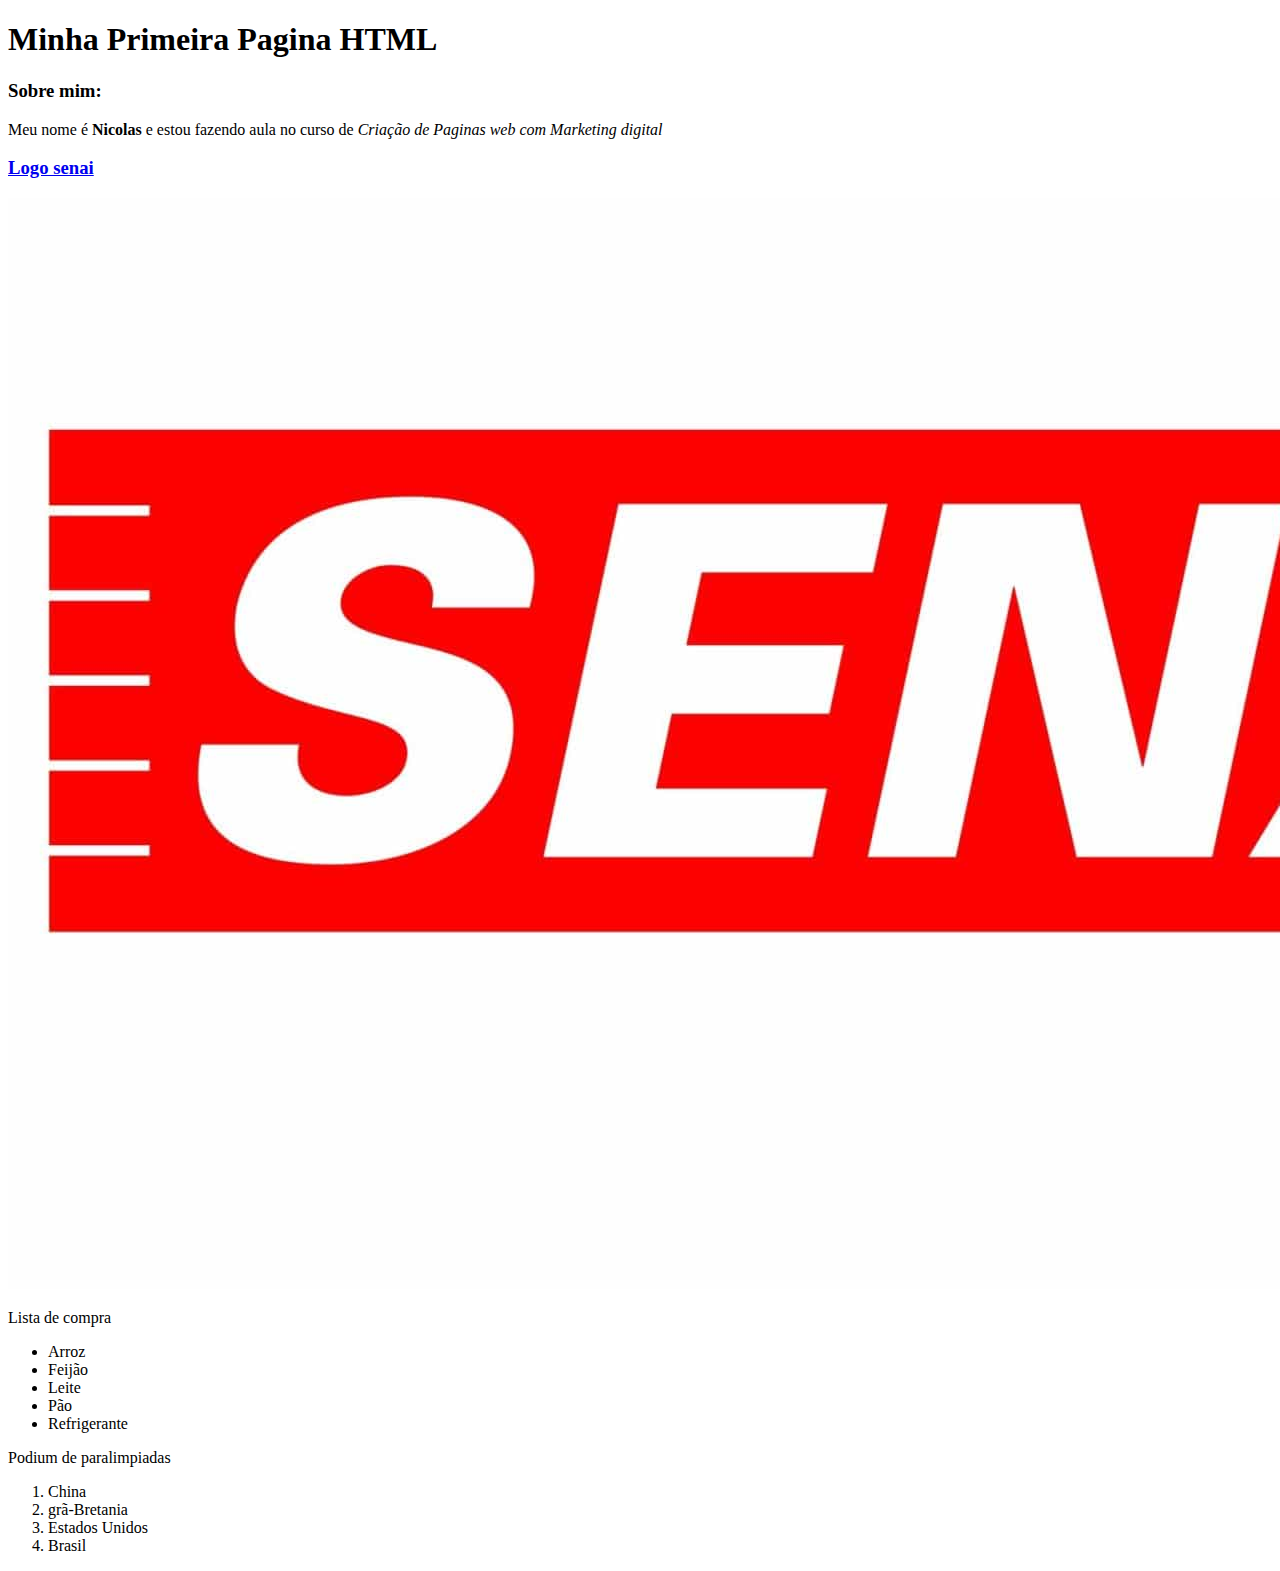
<file: index.html>
<!DOCTYPE html>
<html lang="pt-br">
<head>
        <meta charset="UTF-8">
        <meta http-equiv="X-UA-Compatible" content="IE=edge">
        <meta name="viewport" content="width=device-width, initial-scale=1.0">
        <meta name="description" content="PAGINA DESTINTA A APRENDIZAGEM DO CURSO HTML">
        <meta name="keywords" content="html,css, javascript, marketing digital, senai">
        <meta name="author" content="Nicolas Jean Santos">
        <title>CURSO DE CRIAÇÃO DE PAGINA</title>
    </head>
    <body>
        <h1>Minha Primeira Pagina HTML</h1>
        <h3>Sobre mim:</h3>
        <p>Meu nome é <strong>Nicolas</strong> e estou fazendo aula no curso de <em>Criação de Paginas web com Marketing digital</em></p>
        
        <a href="https://www.sp.senai.br" target="_blank"><h3>Logo senai</h3></a>
        <img src="img/senai-scaled.jpg" alt="Logo da empresa senai">
        <!-- Lista não Ordenada-->
        <p> Lista de compra </p>
        <ul>
            <li>Arroz</li>
            <li>Feijão</li>
            <li>Leite</li>
            <li>Pão</li>
            <li>Refrigerante</li>
        </ul>
        
        <!-- Lista Ordenada-->
        <p>Podium de paralimpiadas</p>
        <ol>
            <li>China</li>
            <li>grã-Bretania</li>
            <li>Estados Unidos</li>
            <li>Brasil</li>
        </ol>
    </body>
</html>
</file>
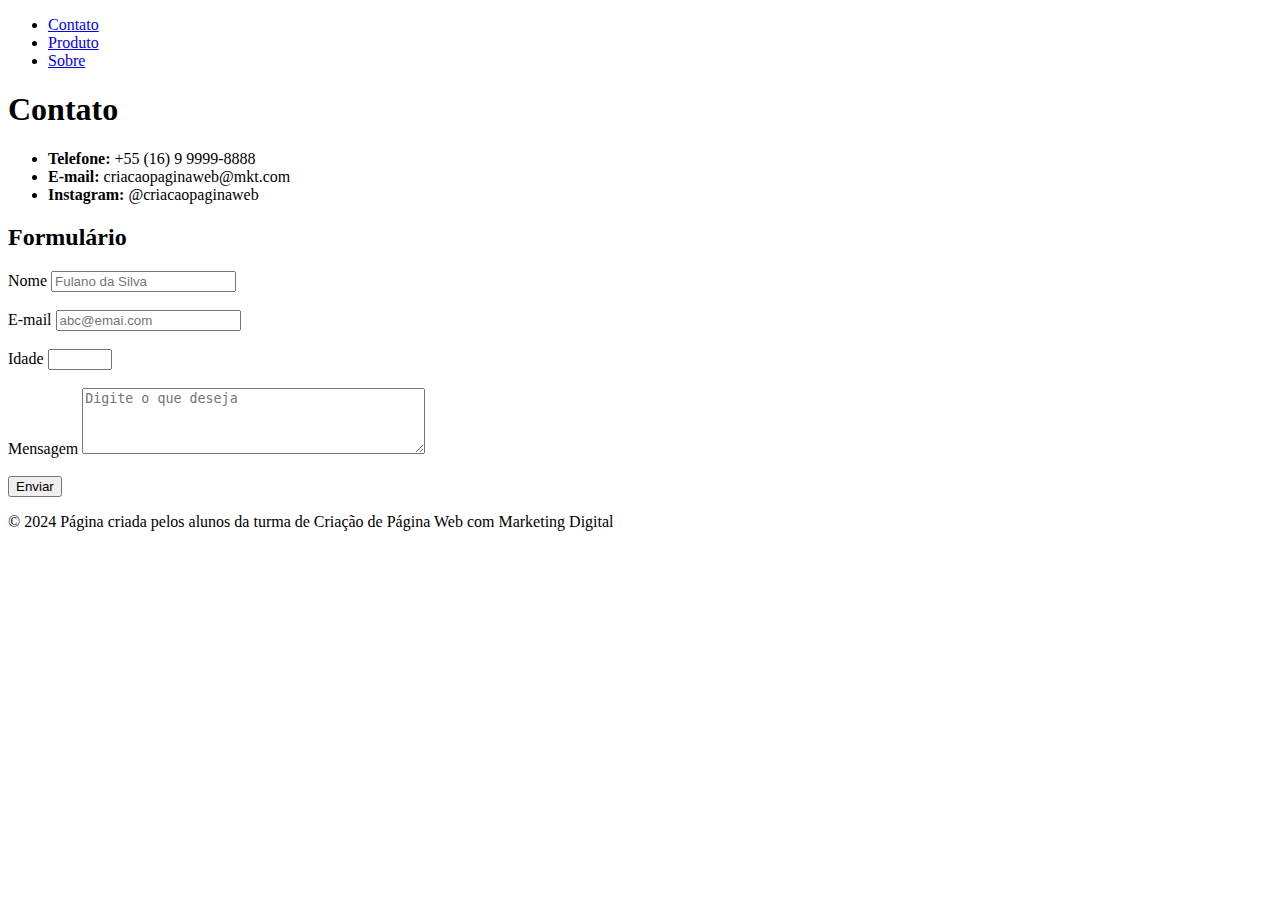
<file: Contato.html>
<!DOCTYPE html>
<html lang="pt-br">
    <head>
        <meta charset="UTF-8">
        <meta name="viewport" content="width=device-width, initial-scale=1.0">
        <meta name="keywords" content="Contato, Contato Senai, Telefone, Telefone Senai">
        <meta name="author" content="Leonardo, João, Nicolas, Júlia, Maria Paula, Emanuel, Isadora, Henrique">
        <title>Contato</title>
    </head>
    <body>

        <header>
            <nav>
                <ul>
                    <li><a href="contato.html">Contato</a></li>
                    <li><a href="produto.html">Produto</a></li>
                    <li><a href="sobre.html">Sobre</a></li>
                </ul>
            </nav>
        </header>
        
        <main>
            <section>
                <h1>Contato</h1>

                <ul>
                    <li><strong>Telefone:</strong> +55 (16) 9 9999-8888</li>
                    <li><strong>E-mail:</strong> criacaopaginaweb@mkt.com</li>
                    <li><strong>Instagram:</strong> @criacaopaginaweb</li>
                </ul>
            </section>

            <section>
                <h2>Formulário</h2>
                <form action="/enviarContato" method="post">
                    <label for="nome">Nome</label>
                    <input 
                        type="text" 
                        name="nome" 
                        id="nome" 
                        placeholder="Fulano da Silva" 
                        required
                    ><br><br>

                    <label for="email">E-mail</label>
                    <input 
                        type="text" 
                        name="email" 
                        id="email" 
                        placeholder="abc@emai.com" 
                        required
                    ><br><br>

                    <label for="idade">Idade</label>
                    <input 
                        type="number"
                        name="idade" 
                        id="idade" 
                        min="0" 
                        max="110"
                        required
                    ><br><br>

                    <label for="mensagem">Mensagem</label>
                    <textarea 
                        name="mensagem" 
                        id="mensagem"
                        maxlength="400"
                        cols="40"
                        rows="4"
                        placeholder="Digite o que deseja" 
                        required
                    ></textarea><br><br>

                    <button type="submit">Enviar</button>
                </form>
            </section>
        </main>

        <footer>
            <p>&copy; 2024 Página criada pelos alunos da 
                turma de Criação de Página Web com Marketing Digital</p>
        </footer>
    </body>
</html>
</file>
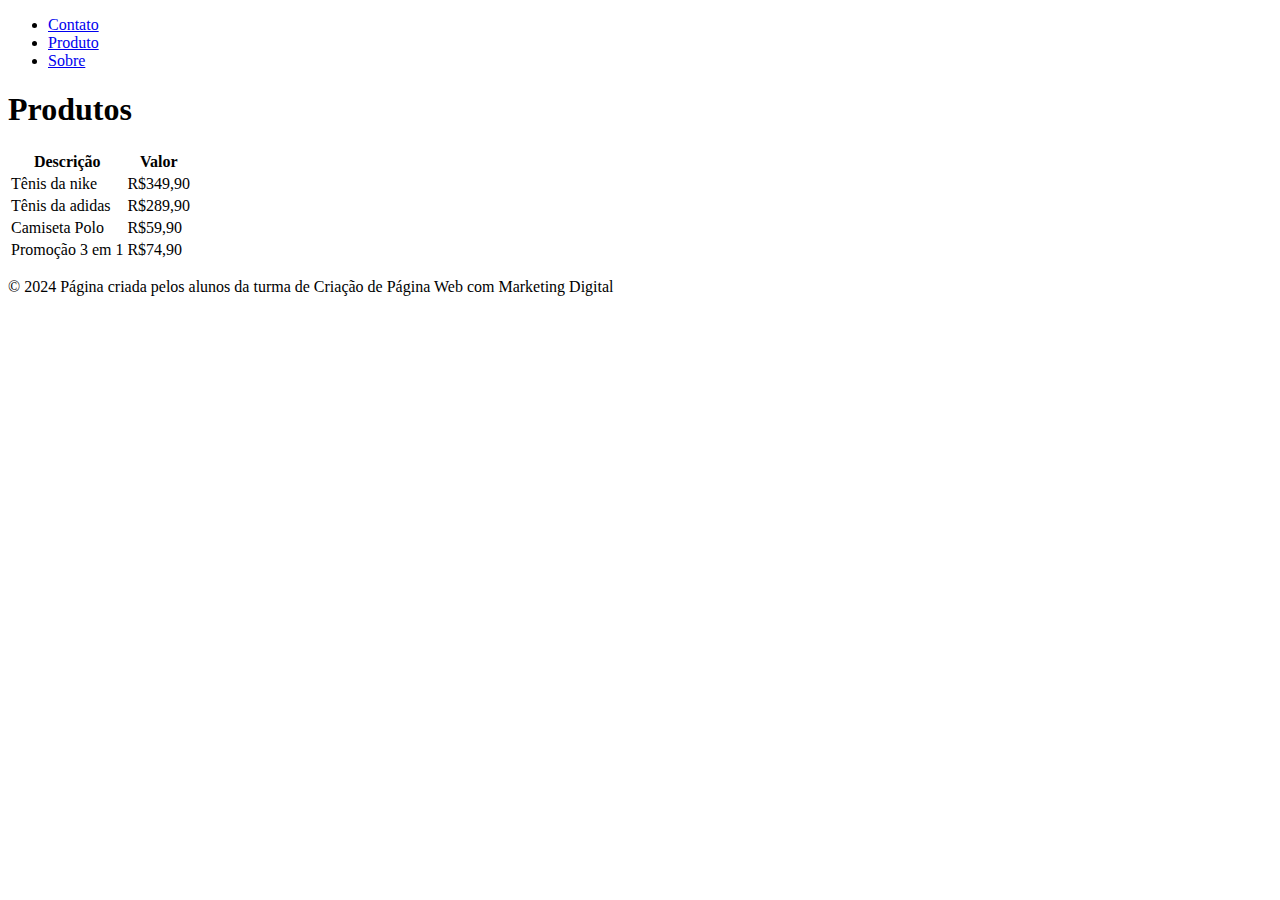
<file: produto.html>
<!DOCTYPE html>
<html lang="pt-br">
    <head>
        <meta charset="UTF-8">
        <meta http-equiv="X-UA-Compatible" content="IE=edge">
        <meta name="viewport" content="width=device-width, initial-scale=1.0">
        <meta name="keywords" content="Produto,Produto senai">
        <meta name="author" content="Nicolas Jean Santos">
        <title>Produto</title>
    </head>
    <body>
        <header>
            <nav>
                <ul>
                    <li><a href="contato.html">Contato</a></li>
                    <li><a href="produto.html">Produto</a></li>
                    <li><a href="sobre.html">Sobre</a></li>
                </ul>
            </nav>
        </header>
    
        <main>
            <h1>Produtos</h1>

            <table>
                <tr>
                    <th>Descrição</th>
                    <th>Valor</th>
                </tr>
                <tr>
                    <td>Tênis da nike</td>
                    <td>R$349,90</td>
                </tr>
                <tr>
                    <td>Tênis da adidas</td>
                    <td>R$289,90</td>
                </tr>
                <tr>
                    <td>Camiseta Polo</td>
                    <td>R$59,90</td>
                </tr>
                <tr>
                    <td>Promoção 3 em 1 </td>
                    <td>R$74,90</td>
                </tr>
            </table>
        </main>
        <footer>
            <p>&copy; 2024 Página criada pelos alunos da 
                turma de Criação de Página Web com Marketing Digital</p>
        </footer>
    </body>
</html>
</file>
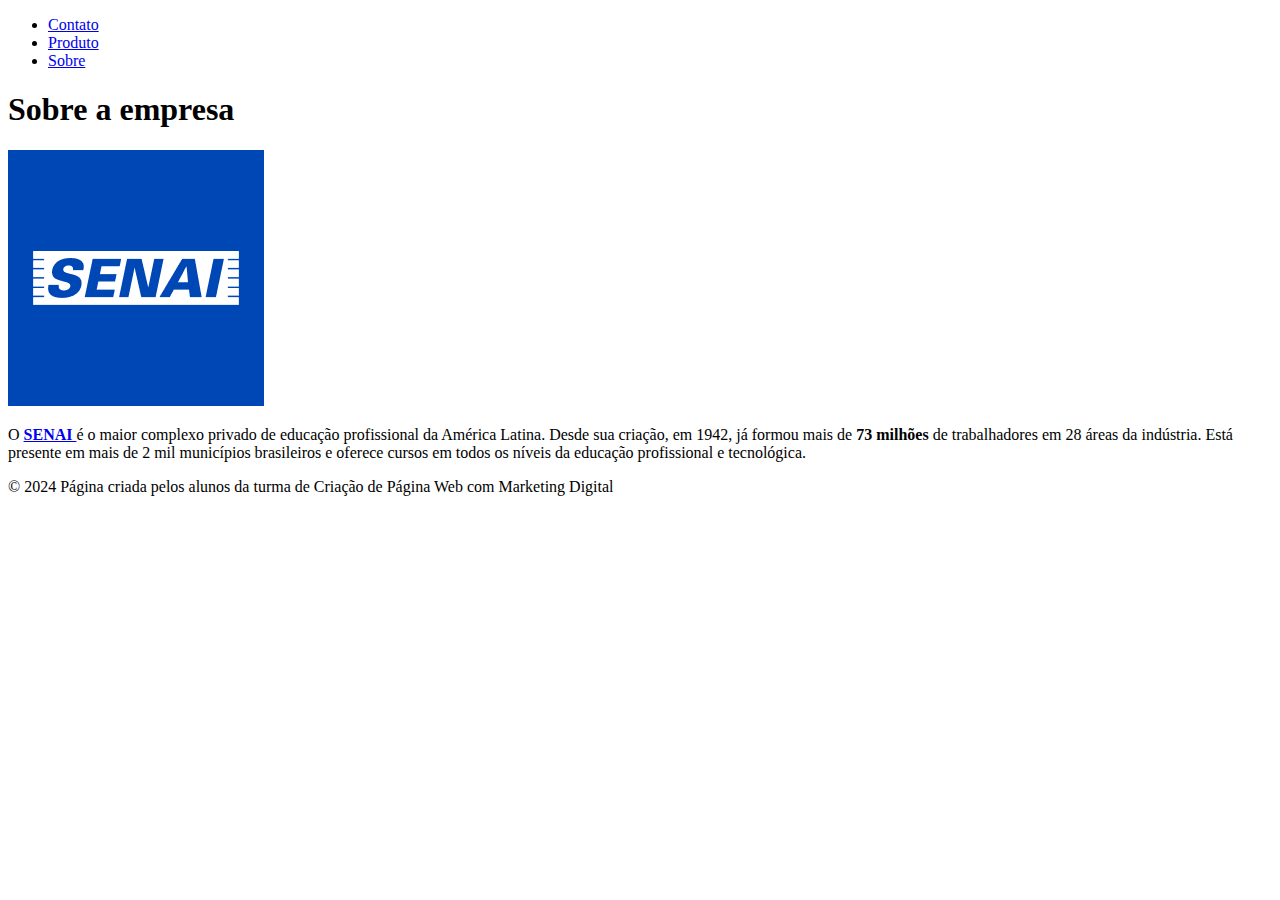
<file: sobre.html>
<!DOCTYPE html>
<html lang="pt-br">
            <head>
            <meta charset="UTF-8">
            <meta http-equiv="X-UA-Compatible" content="IE=edge">
            <meta name="viewport" content="width=device-width, initial-scale=1.0">
            <meta name="keywords" content="Sobre,Sobre Senai,Dados,Dados ,Senai">
            <meta name="author" content="Nicolas Jean Santos">
            <title>Sobre</title>
        </head>
        <body>
            <header>
                <nav>
                    <ul>
                        <li><a href="contato.html">Contato</a></li>
                        <li><a href="produto.html">Produto</a></li>
                        <li><a href="sobre.html">Sobre</a></li>
                    </ul>
                </nav>
            </header>
        <main>
            <h1>Sobre a empresa</h1>
            <img src="img/Logo Senai.png" alt="Logo da empresa senai">
            <p>
                O <a href="https://www.sp.senai.br/" target="_blank"><strong>SENAI </strong></a>é o maior complexo privado de educação profissional da América Latina. Desde sua criação, 
                em 1942, já formou mais de <strong>73 milhões</strong> de trabalhadores em 28 áreas da indústria. Está presente em mais
                de 2 mil municípios brasileiros e oferece cursos em todos os níveis da educação profissional e tecnológica.</p>
            </main>
            <footer>
                <p>&copy; 2024 Página criada pelos alunos da 
                    turma de Criação de Página Web com Marketing Digital</p>
            </footer>
        </body>
    </html>
</file>
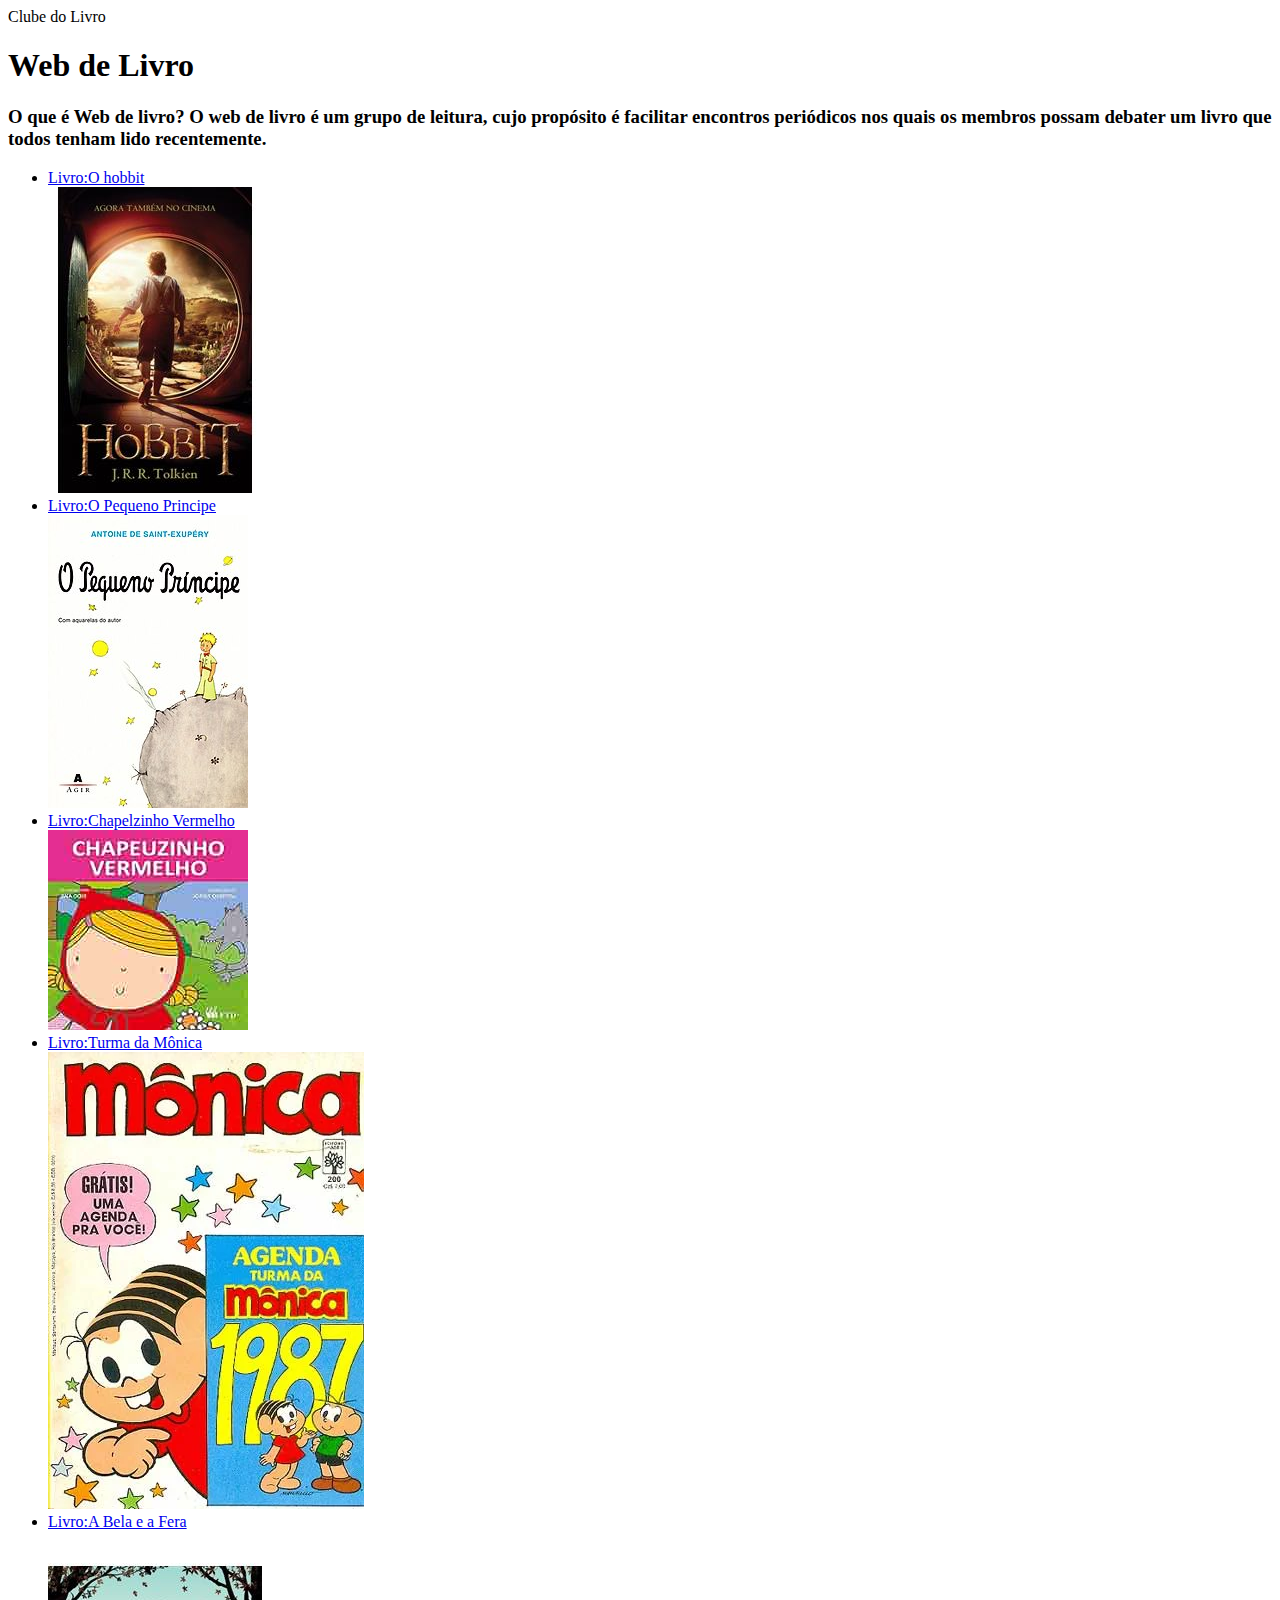
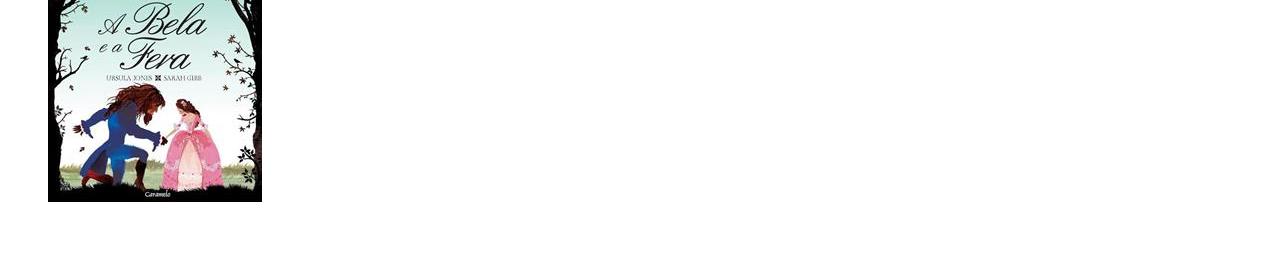
<file: atividades/livro.html>
<!DOCTYPE html>
<html lang="pt-br">
    <head>
        <meta charset="UTF-8">
        <meta http-equiv="X-UA-Compatible" content="IE=edge">
        <meta name="viewport" content="width=device-width, initial-scale=1.0">
        <meta name="author" content="Nicolas Jean Santos">
        <meta name="keywords" content="Sobre o Livro">
        <title>Clube do Livro</title>
    </head>
    <body>
        <head>Clube do Livro</head>
        
        <h1>Web de Livro</h1>

        <h3>O que é Web de livro? O web de livro é um grupo de leitura,
        cujo propósito é facilitar encontros periódicos nos quais os membros possam debater um livro que todos tenham lido recentemente.</h3>
        
        <ul>
            <li>
                <a target="_blank" href="https://www3.unicentro.br/petfisica/2022/08/04/resenha-o-hobbit/">
                    Livro:O hobbit
                </a>
                
            </li>
            <img src="img/hobbit.jpg" alt="imagem do livro hobbit">
            <li>
                <a target="_blank" href="https://www.juniorbeltrao.com.br/post/resumo-do-livro-o-pequeno-principe">
                    Livro:O Pequeno Principe
                </a>
            </li>
            <img src="img/O-pequeno-príncipe.jpg" alt="imagem do pequeno principe">
            <li>
                <a target="_blank" href="https://www.culturagenial.com/conto-chapeuzinho-vermelho/">
                    Livro:Chapelzinho Vermelho
                </a>
            </li>
            <img src="img/Chapelzinho.jpg" alt="imagem do livro chapelzinho vermelho">
            <li>
                <a target="_blank" href="https://www.ficcoeshumanas.com.br/post/resenha-turma-da-m%C3%B4nica-la%C3%A7os-de-victor-cafaggi-e-lu-cafaggi">
                    Livro:Turma da Mônica
                </a>
            </li>
            <img src="img/-turma_monica-monica-abril-200.webp" alt="imagem do livro turma da monica">
            <li>
                <a target="_blank" href="https://www.estantediagonal.com.br/2018/02/resenha-bela-e-fera.html">
                    Livro:A Bela e a Fera
                </a>
            </li>
            <img src="img/A bela e a fera.jpg" alt="Imagem da bela e a fera">
        
        </ul>
    </body>
    </html>
</file>
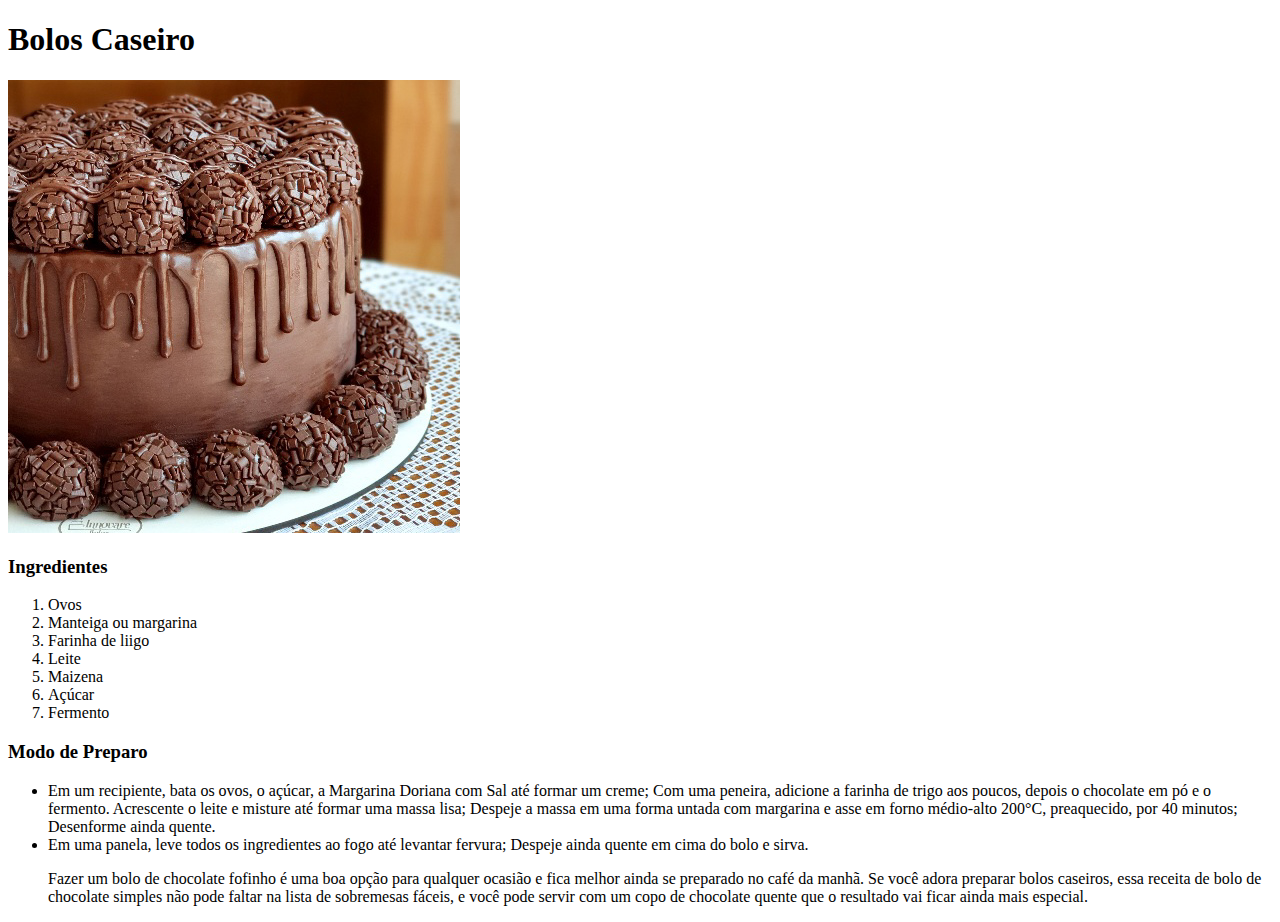
<file: atividades/revira.html>
<!DOCTYPE html>
<html lang="pt-br">
    <head>
        <meta charset="UTF-8">
        <meta http-equiv="X-UA-Compatible" content="IE=edge">
        <meta name="viewport" content="width=device-width, initial-scale=1.0">
        <meta name="author" content="Nicolas Jean Santos">
        <meta name="keywords" content="Receita de bolo">
        <title>Receita de bolos</title>
    </head>
    <body>
        
        <h1>Bolos Caseiro</h1>
        <img src="img/bolo.jpg" alt=" Imagem do bolo">
        <h3>Ingredientes</h3>

        <ol>
            <li>Ovos</li>
            <li>Manteiga ou margarina</li>
            <li>Farinha de liigo</li>
            <li>Leite</li>
            <li>Maizena</li>
            <li>Açúcar</li>
            <li>Fermento</li>
        </ol>
        <h3>Modo de Preparo</h3>
        <ul>
            <li>Em um recipiente, bata os ovos, o açúcar, a Margarina Doriana com Sal até formar um creme;
                Com uma peneira, adicione a farinha de trigo aos poucos, depois o chocolate em pó e o fermento. Acrescente o leite e misture até formar uma massa lisa;
                Despeje a massa em uma forma untada com margarina e asse em forno médio-alto 200°C, preaquecido, por 40 minutos;
                Desenforme ainda quente.</li>
                <li>Em uma panela, leve todos os ingredientes ao fogo até levantar fervura;
                    Despeje ainda quente em cima do bolo e sirva.</li>
                    <p>Fazer um bolo de chocolate fofinho é uma boa opção para qualquer ocasião e fica melhor ainda se preparado no café da manhã. Se você adora
                        preparar bolos caseiros, essa receita 
                        de bolo de chocolate simples não pode faltar na lista de sobremesas fáceis, e você pode servir com um copo de chocolate quente que o resultado vai ficar 
                        ainda mais especial.</p>
        </ul>
    </body>
</html>
</file>
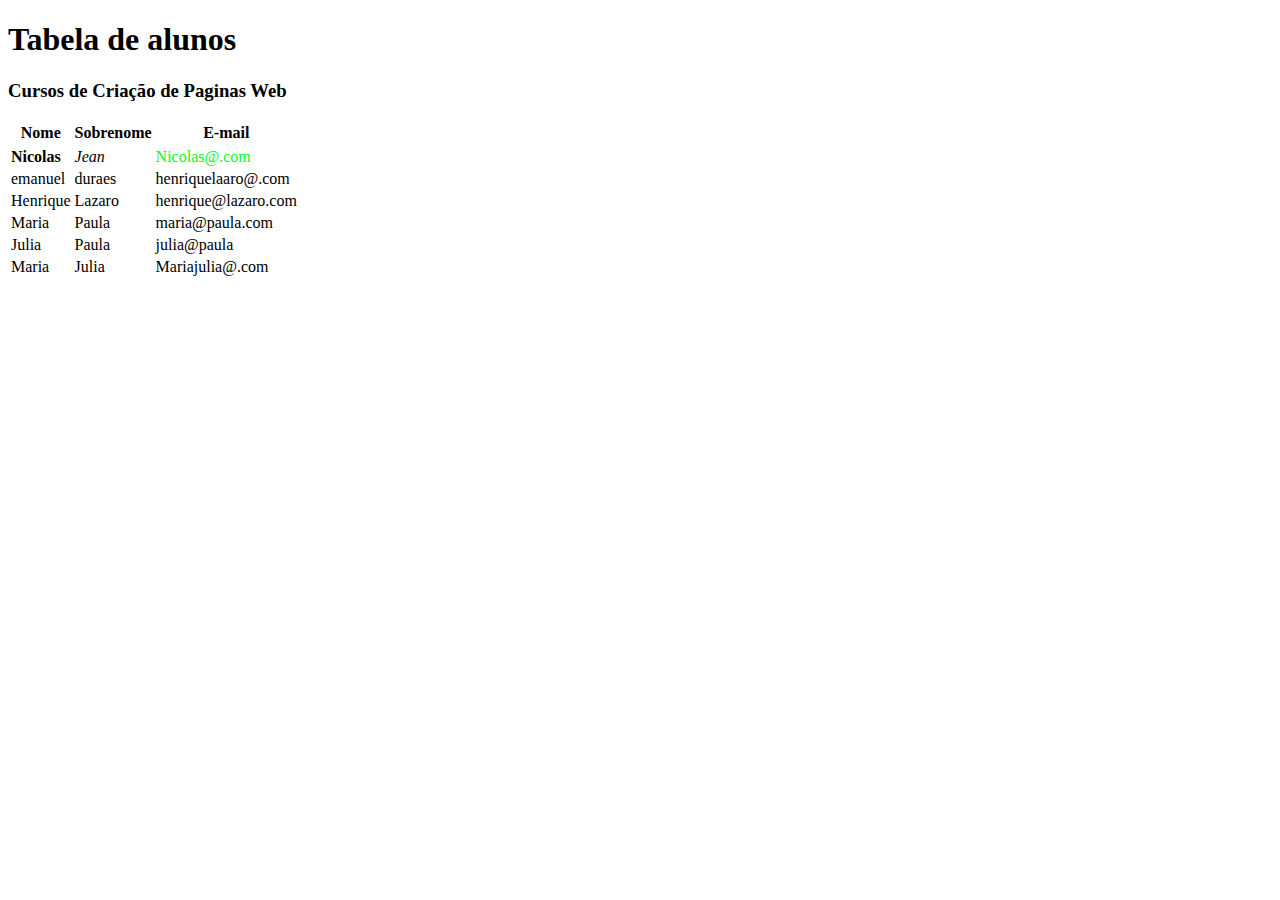
<file: aula/aula0309.html>
<!DOCTYPE html>
<html lang="pt-br">
<head>
        <meta charset="UTF-8">
        <meta http-equiv="X-UA-Compatible" content="IE=edge">
        <meta name="viewport" content="width=device-width, initial-scale=1.0">
        <title> Aula dia 3</title>
    <head>
    <body>
        <h1>Tabela de alunos</h1>
        <h3>Cursos de Criação de Paginas Web</h3>
        <table>
            <tr>
                <th>Nome</th>
                <th>Sobrenome</th>
                <th>E-mail</th>
            <tr>
            </tr>
                <td><strong>Nicolas</strong></td>
                <td><em>Jean</em></td>
                <td style="color:rgb(0, 255, 34)">Nicolas@.com</td>
            </tr>
            <tr>
                <td>emanuel</td>
                <td>duraes</td>
                <td>henriquelaaro@.com</td>
            </tr>
            <tr>
                <td>Henrique</td>
                <td>Lazaro</td>
                <td>henrique@lazaro.com</td>
            </tr>
            <tr>
                <td>Maria</td>
                <td>Paula</td>
                <td>maria@paula.com</td>
            </tr>
            <tr>
                <td>Julia</td>
                <td>Paula</td>
                <td>julia@paula</td>
            </tr>
            <tr>
                <td>Maria</td>
                <td>Julia</td>
                <td>Mariajulia@.com</td>
            </tr>
        </table>
    </body>
<html>
</file>
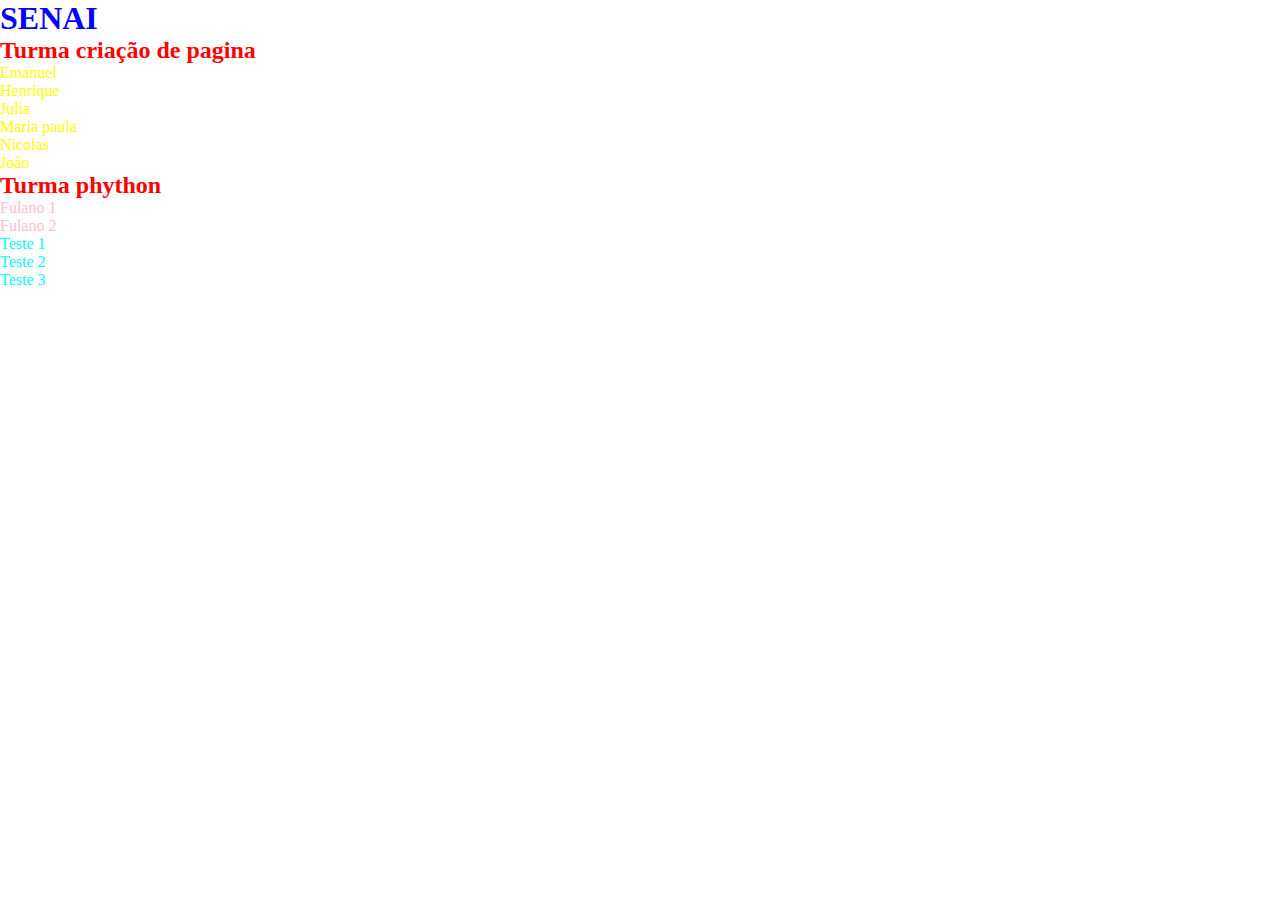
<file: aula/aula1009.html>
<!DOCTYPE html>
<html lang="pt-br">
    <head>
        <meta charset="UTF-8">
        <meta http-equiv="X-UA-Compatible" content="IE=edge">
        <meta name="viewport" content="width=device-width, initial-scale=1.0">
        <title>aula 10 de setembro</title>
        <link rel="stylesheet" href="css/style.css">
    </head>
    <body>
        <main>
            
            
            <h1 id="senai"> SENAI</h1>
            <h2>Turma criação de pagina</h2>
            <ul id="turmacriaçãodepagina">
                <li>Emanuel</li>
                <li>Henrique</li>
                <li>Julia</li>
                <li>Maria paula</li>
                <li>Nicolas</li>
                <li>João</li>
            </ul>

            <h2 id="turmaphython">Turma phython</h2>
            <ul>
                <li class="turmapython">Fulano 1</li>
                <li class="turmapython">Fulano 2</li>
            </ul>

            <p class="grupoteste">Teste 1</p>
            <p class="grupoteste">Teste 2</p>
            <p class="grupoteste">Teste 3</p>

        </main>
    </body>
</html>
</file>
<file: aula/css/style.css>
*{
    margin: 0%;
    padding: 0%;
}
h1, h2 {
    color: red;
}
#aulaSetembro {
    color: green;
}
li {
    color: yellow;
}
#turmaCriacaoPagina li{
    color: green;
}
.turmapython {
    color: pink;
}
.grupoteste {
    color: cyan;
}
#senai {
    color: blueviolet;
}
#senai:hover {
    color: blue;
}
</file>
